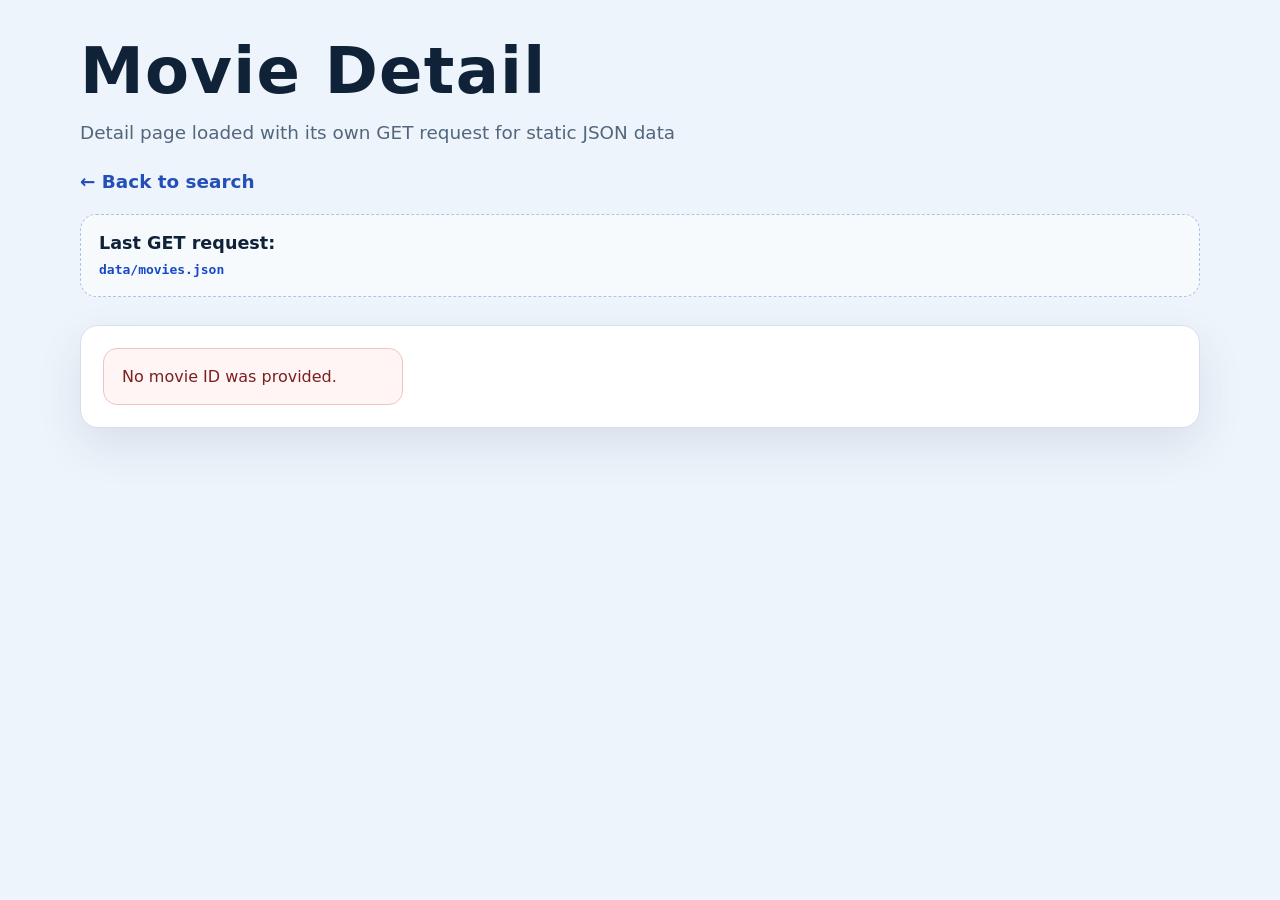
<file: movie.html>
<!doctype html>
<html lang="en">
<head>
  <meta charset="utf-8" />
  <meta name="viewport" content="width=device-width, initial-scale=1" />
  <title>Movie Detail</title>
  <link rel="stylesheet" href="css/movie-db.css" />
</head>
<body>
  <main class="page">
    <header class="hero">
      <h1>Movie Detail</h1>
      <p>Detail page loaded with its own GET request for static JSON data</p>
    </header>

    <p><a class="back-link" href="index.html">← Back to search</a></p>

    <section class="trace-box">
      <strong>Last GET request:</strong>
      <code id="last-request">data/movies.json</code>
    </section>

    <section id="movie-detail" class="detail-card"></section>
  </main>

  <script src="js/movie-detail.js"></script>
</body>
</html>
</file>
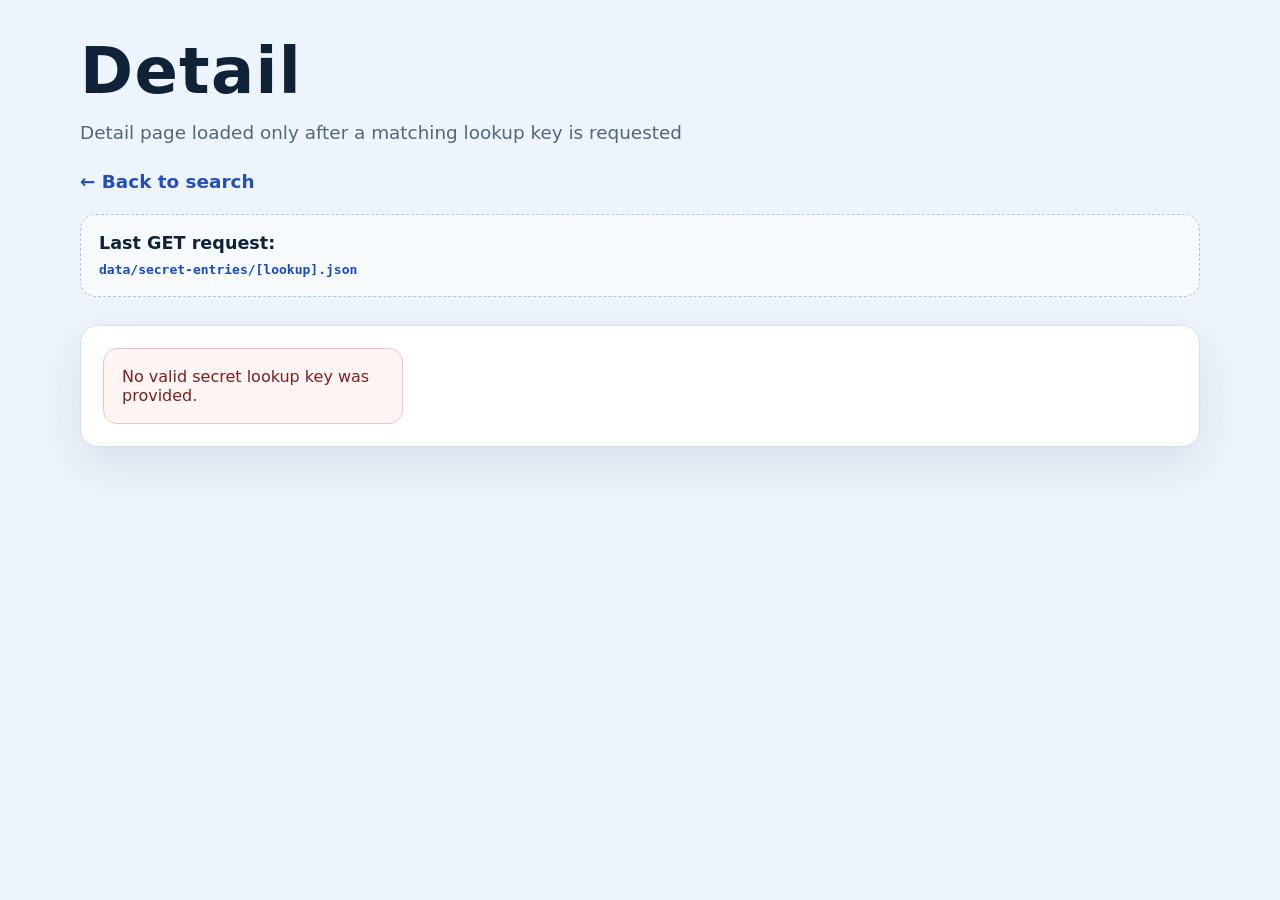
<file: secret.html>
<!doctype html>
<html lang="en">
<head>
  <meta charset="utf-8" />
  <meta name="viewport" content="width=device-width, initial-scale=1" />
  <title>Detail</title>
  <link rel="stylesheet" href="css/movie-db.css" />
</head>
<body>
  <main class="page">
    <header class="hero">
      <h1>Detail</h1>
      <p>Detail page loaded only after a matching lookup key is requested</p>
    </header>

    <p><a class="back-link" href="index.html">← Back to search</a></p>

    <section class="trace-box">
      <strong>Last GET request:</strong>
      <code id="last-request">data/secret-entries/[lookup].json</code>
    </section>

    <section id="secret-detail" class="detail-card"></section>
  </main>

  <script src="js/secret-detail.js"></script>
</body>
</html>
</file>
<file: css/movie-db.css>
* { box-sizing: border-box; }

:root {
  --bg: #eef4fb;
  --panel: #ffffff;
  --text: #0f2238;
  --muted: #52667d;
  --blue: #244fb8;
  --blue-soft: #e7efff;
  --border: #d5e0ef;
  --shadow: 0 18px 45px rgba(30, 50, 80, 0.10);
  --secret: #7d2ae8;
  --secret-soft: #f1e7ff;
}

body {
  margin: 0;
  font-family: system-ui, -apple-system, BlinkMacSystemFont, "Segoe UI", sans-serif;
  background: var(--bg);
  color: var(--text);
}

.page {
  width: min(1120px, calc(100% - 36px));
  margin: 0 auto;
  padding: 34px 0 60px;
}

.hero h1 {
  margin: 0 0 14px;
  font-size: clamp(2.2rem, 5vw, 4rem);
  letter-spacing: 0.02em;
}

.hero p {
  margin: 0 0 28px;
  color: var(--muted);
  font-size: 1.15rem;
}

.trace-box {
  border: 1px dashed #abc5e9;
  background: rgba(255,255,255,0.55);
  border-radius: 16px;
  padding: 18px;
  margin: 22px 0 28px;
}

.trace-box strong {
  display: block;
  font-size: 1.1rem;
  margin-bottom: 6px;
}

.trace-box code {
  color: #1649c7;
  font-weight: 700;
}

.controls {
  display: grid;
  grid-template-columns: 1fr 180px 160px;
  gap: 12px;
  margin-bottom: 18px;
}

input, select {
  width: 100%;
  border: 1px solid var(--border);
  background: white;
  color: var(--text);
  border-radius: 12px;
  padding: 12px 14px;
  font-size: 1rem;
}

.summary {
  color: var(--muted);
  margin: 10px 0 18px;
}

.movie-grid {
  display: grid;
  grid-template-columns: 1fr;
  gap: 12px;
}

.movie-card {
  display: block;
  color: inherit;
  text-decoration: none;
  background: var(--panel);
  border: 1px solid var(--border);
  border-radius: 18px;
  overflow: hidden;
  box-shadow: var(--shadow);
  transition: transform 0.15s ease, box-shadow 0.15s ease;
}

.movie-card:hover {
  transform: translateY(-3px);
  box-shadow: 0 22px 54px rgba(30, 50, 80, 0.16);
}

.poster-wrap {
  aspect-ratio: 2 / 3;
  background: #f5f7fb;
  overflow: hidden;
}

.poster-wrap img,
.detail-poster img {
  width: 100%;
  height: 100%;
  object-fit: cover;
  display: block;
}

/* Shows only if an image path is wrong or missing. */
.poster-fallback {
  height: 100%;
  min-height: 260px;
  display: grid;
  place-items: center;
  text-align: center;
  padding: 16px;
  color: var(--muted);
  background: linear-gradient(135deg, #f4f7fc, #e9eef8);
  border: 1px solid var(--border);
}

.secret-card .poster-fallback {
  color: white;
  background:
    radial-gradient(circle at 30% 25%, rgba(255,255,255,.25), transparent 22%),
    radial-gradient(circle at 70% 65%, rgba(255,255,255,.18), transparent 18%),
    linear-gradient(135deg, #15172e, #5a20c7 48%, #150f2c);
  border: 0;
}

.movie-card-body { padding: 14px; }

.movie-card h2 {
  font-size: 1.05rem;
  margin: 0 0 9px;
  line-height: 1.2;
}

.search-result {
  border-radius: 14px;
}

.search-result .movie-card-body {
  padding: 16px 18px;
}

.search-result h2 {
  margin-bottom: 7px;
}

.result-description {
  color: var(--muted);
  margin: 0;
  line-height: 1.45;
}

.badges {
  display: flex;
  gap: 8px;
  flex-wrap: wrap;
}

.badge {
  display: inline-flex;
  align-items: center;
  border-radius: 999px;
  background: var(--blue-soft);
  color: var(--blue);
  padding: 4px 10px;
  font-size: 0.88rem;
}

.secret-badge {
  background: var(--secret-soft);
  color: var(--secret);
}

.back-link {
  color: var(--blue);
  font-weight: 700;
  font-size: 1.15rem;
  text-decoration: none;
}

.detail-card {
  background: var(--panel);
  border: 1px solid var(--border);
  border-radius: 18px;
  box-shadow: var(--shadow);
  padding: 22px;
  display: grid;
  grid-template-columns: minmax(210px, 300px) 1fr;
  gap: 28px;
}

.detail-poster {
  aspect-ratio: 2 / 3;
  background: #f5f7fb;
  border-radius: 12px;
  overflow: hidden;
  border: 1px solid var(--border);
}

.secret-portal-art {
  min-height: 340px;
  border-radius: 14px;
  display: grid;
  place-items: center;
  color: white;
  text-align: center;
  padding: 24px;
  background:
    radial-gradient(circle at 30% 25%, rgba(255,255,255,.25), transparent 22%),
    radial-gradient(circle at 70% 65%, rgba(255,255,255,.18), transparent 18%),
    linear-gradient(135deg, #15172e, #5a20c7 48%, #150f2c);
  border: 1px solid #c8a8f5;
}

.secret-portal-art strong {
  font-size: 1.65rem;
  display: block;
}

.secret-portal-art span {
  display: block;
  margin-top: 8px;
  opacity: .9;
}

.detail-content h2 {
  font-size: 2rem;
  margin: 0 0 24px;
}

.description {
  font-size: 1.05rem;
  line-height: 1.45;
  margin: 16px 0 24px;
}

.facts {
  display: grid;
  grid-template-columns: 150px 1fr;
  gap: 10px 18px;
  font-size: 1.05rem;
}

.facts dt { font-weight: 800; }
.facts dd { margin: 0; }

.error {
  background: #fff5f5;
  border: 1px solid #f3c2c2;
  color: #7c1f1f;
  border-radius: 14px;
  padding: 18px;
}

@media (max-width: 760px) {
  .controls { grid-template-columns: 1fr; }
  .detail-card { grid-template-columns: 1fr; }
  .detail-poster { max-width: 320px; }
}
</file>
